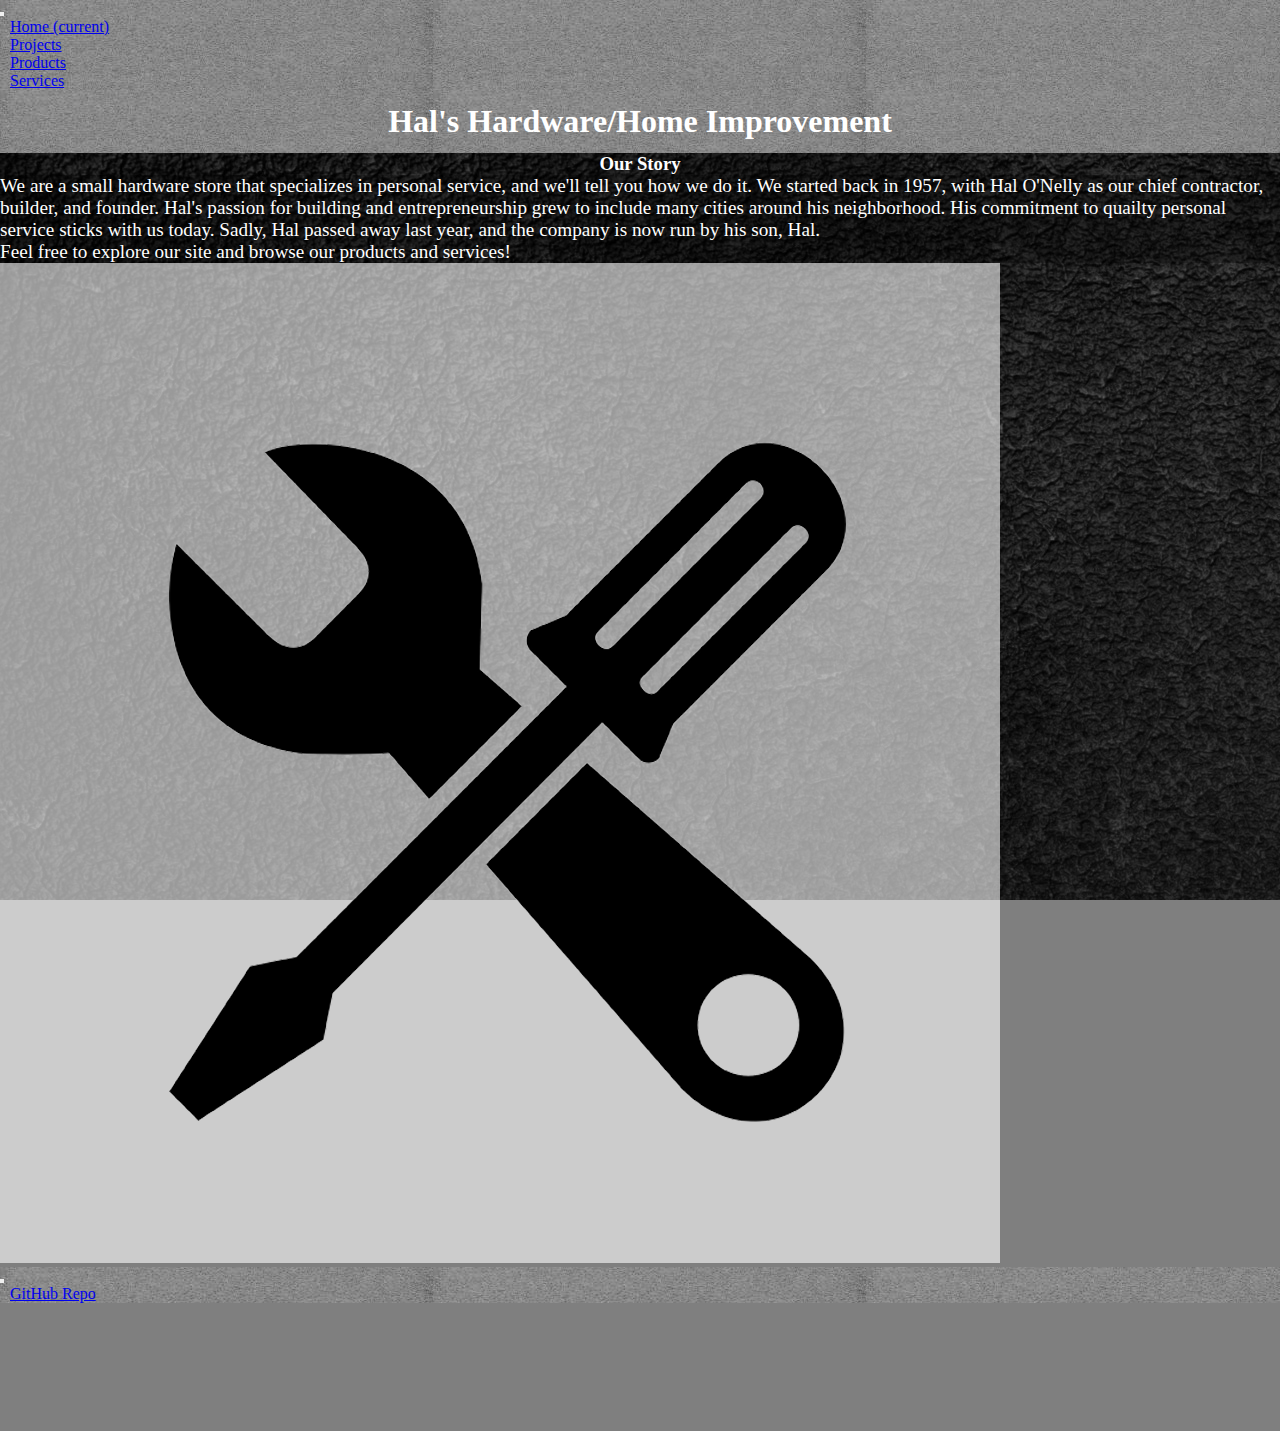
<file: index.html>
<!DOCTYPE html>
<html>

<head>
  <meta name='viewport' content='width=device-width, initial-scale=1.0, maximum-scale=1.0' />
  <link rel="stylesheet" href="https://stackpath.bootstrapcdn.com/bootstrap/4.1.3/css/bootstrap.min.css" integrity="sha384-MCw98/SFnGE8fJT3GXwEOngsV7Zt27NXFoaoApmYm81iuXoPkFOJwJ8ERdknLPMO" crossorigin="anonymous">
  <script src="https://code.jquery.com/jquery-3.3.1.slim.min.js" integrity="sha384-q8i/X+965DzO0rT7abK41JStQIAqVgRVzpbzo5smXKp4YfRvH+8abtTE1Pi6jizo" crossorigin="anonymous"></script>
  <script src="https://cdnjs.cloudflare.com/ajax/libs/popper.js/1.14.3/umd/popper.min.js" integrity="sha384-ZMP7rVo3mIykV+2+9J3UJ46jBk0WLaUAdn689aCwoqbBJiSnjAK/l8WvCWPIPm49" crossorigin="anonymous"></script>
  <script src="https://stackpath.bootstrapcdn.com/bootstrap/4.1.3/js/bootstrap.min.js" integrity="sha384-ChfqqxuZUCnJSK3+MXmPNIyE6ZbWh2IMqE241rYiqJxyMiZ6OW/JmZQ5stwEULTy" crossorigin="anonymous"></script>
  <link rel="stylesheet" type="text/css" href="/css/styles.css" />
  <title>Creative Project 1</title>
</head>

<body>
  <div class="container-fluid">
    <nav class="navbar navbar-expand-md navbar-dark bg-light rounded">
      <button class="navbar-toggler" type="button" data-toggle="collapse" data-target="#navbarNav" aria-controls="navbarNav" aria-expanded="false" aria-label="Toggle navigation">
        <span class="navbar-toggler-icon"></span>
      </button>
      <div class="collapse navbar-collapse" id="navbarNav">
        <ul class="navbar-nav content-justify-center m-auto">
          <li class="nav-item active">
            <a class="nav-link" href="/index.html">Home <span class="sr-only">(current)</span></a>
          </li>
          <li class="nav-item">
            <a class="nav-link" href="/pages/projects.html">Projects</a>
          </li>
          <li class="nav-item">
            <a class="nav-link" href="/pages/products.html">Products</a>
          </li>
          <li class="nav-item">
            <a class="nav-link" href="/pages/services.html">Services</a>
          </li>
        </ul>
      </div>
    </nav>
    <div class="container content-justify-center jumbotron">
      <h1 class="serif m-auto">Hal's Hardware/Home Improvement</h1>
    </div>
    <div class="container">
      <div class="container col-lg-12">
        <h3 class="centered">Our Story</h3>
      </div>
      <div class="container row">
        <p class="col-md-8 story rounded">We are a small hardware store that specializes in
        personal service, and we'll tell you how we do it.  We started back in 1957,
        with Hal O'Nelly as our chief contractor, builder, and founder.  Hal's passion
        for building and entrepreneurship grew to include many cities around
        his neighborhood.  His commitment to quailty personal service sticks with
        us today.  Sadly, Hal passed away last year, and the company is now run by his son, Hal.<br>
        Feel free to explore our site and browse our products and services!</p>
        <img src="/images/HardwareIcon.png" class="img-fluid rounded visible col-md-4" />
      </div>
    </div>


    <nav class="navbar navbar-expand-md navbar-dark bg-light rounded serif fixed-bottom">
      <button class="navbar-toggler" type="button" data-toggle="collapse" data-target="#navbarNav" aria-controls="navbarNav" aria-expanded="false" aria-label="Toggle navigation">
        <span class="navbar-toggler-icon"></span>
      </button>
      <div class="collapse navbar-collapse" id="navbarNav">
        <ul class="navbar-nav ml-auto" id="footer-link">
          <li class="nav-item active">
            <a class="nav-link" href="https://github.com/Ulif1/Creative_Project_1">GitHub Repo</a>
          </li>
        </ul>
      </div>
    </nav>
  </div>
</body>
</html>
</file>
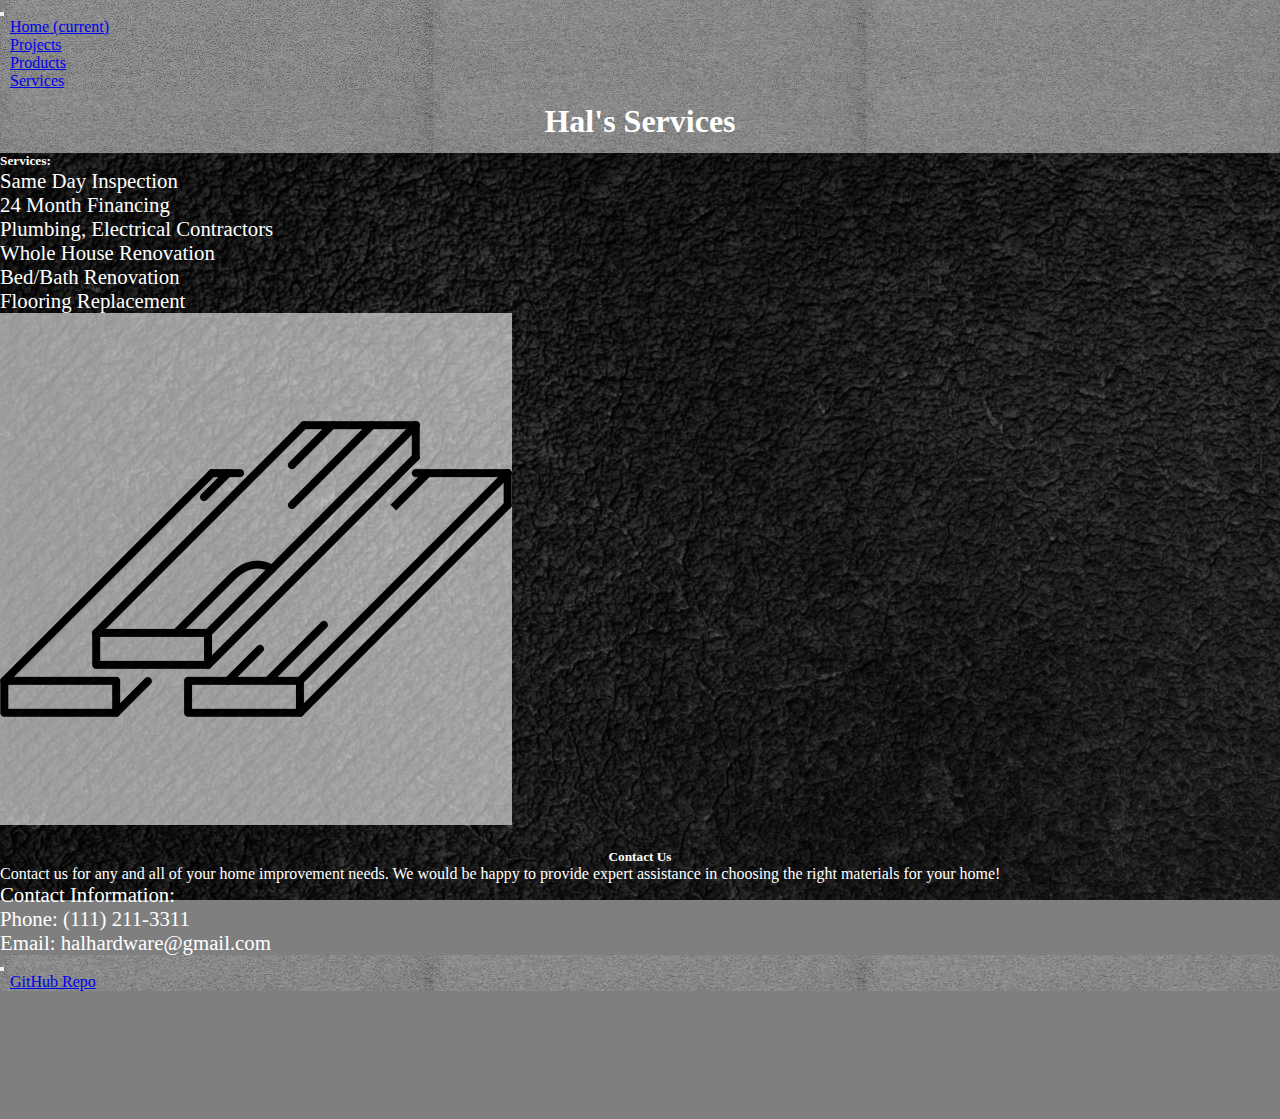
<file: pages/services.html>
<!DOCTYPE html>
<html>

<head>
  <meta name='viewport' content='width=device-width, initial-scale=1.0, maximum-scale=1.0' />
  <link rel="stylesheet" href="https://stackpath.bootstrapcdn.com/bootstrap/4.1.3/css/bootstrap.min.css" integrity="sha384-MCw98/SFnGE8fJT3GXwEOngsV7Zt27NXFoaoApmYm81iuXoPkFOJwJ8ERdknLPMO" crossorigin="anonymous">
  <script src="https://code.jquery.com/jquery-3.3.1.slim.min.js" integrity="sha384-q8i/X+965DzO0rT7abK41JStQIAqVgRVzpbzo5smXKp4YfRvH+8abtTE1Pi6jizo" crossorigin="anonymous"></script>
  <script src="https://cdnjs.cloudflare.com/ajax/libs/popper.js/1.14.3/umd/popper.min.js" integrity="sha384-ZMP7rVo3mIykV+2+9J3UJ46jBk0WLaUAdn689aCwoqbBJiSnjAK/l8WvCWPIPm49" crossorigin="anonymous"></script>
  <script src="https://stackpath.bootstrapcdn.com/bootstrap/4.1.3/js/bootstrap.min.js" integrity="sha384-ChfqqxuZUCnJSK3+MXmPNIyE6ZbWh2IMqE241rYiqJxyMiZ6OW/JmZQ5stwEULTy" crossorigin="anonymous"></script>
  <link rel="stylesheet" href="/css/styles.css" />
  <title>Creative Project 1</title>
</head>

<body>
  <div class="container-fluid">
    <nav class="navbar navbar-expand-md navbar-dark bg-light rounded">
      <button class="navbar-toggler" type="button" data-toggle="collapse" data-target="#navbarNav" aria-controls="navbarNav" aria-expanded="false" aria-label="Toggle navigation">
        <span class="navbar-toggler-icon"></span>
      </button>
      <div class="collapse navbar-collapse" id="navbarNav">
        <ul class="navbar-nav content-justify-center m-auto">
          <li class="nav-item">
            <a class="nav-link" href="/index.html">Home <span class="sr-only">(current)</span></a>
          </li>
          <li class="nav-item">
            <a class="nav-link" href="/pages/projects.html">Projects</a>
          </li>
          <li class="nav-item">
            <a class="nav-link" href="/pages/products.html">Products</a>
          </li>
          <li class="nav-item active">
            <a class="nav-link" href="/pages/services.html">Services</a>
          </li>
        </ul>
      </div>
    </nav>
    <div class="container content-justify-center jumbotron">
      <h1 class="serif m-auto">Hal's Services</h1>
    </div>
    <div class="container">
      <div class="row container-fluid justify-content-center">
        <h5 class="col-lg-12">Services:</h5>
        <ul class="col-lg-9 service-list">
          <li class="shadow-lg">Same Day Inspection</li>
          <li class="shadow-lg">24 Month Financing</li>
          <li class="shadow-lg">Plumbing, Electrical Contractors</li>
          <li class="shadow-lg">Whole House Renovation</li>
          <li class="shadow-lg">Bed/Bath Renovation</li>
          <li class="shadow-lg">Flooring Replacement</li>
        </ul>
        <img src="/images/lumber.png" class="img-fluid rounded col-lg-3 d-none d-lg-block visible" />
      </div>
      <div class="container row info">
        <h5 class="centered col-lg-8 col-md-12 col-sm-12">Contact Us</h5>
        <p class="col-lg-8 col-md-6">Contact us for any and all of your home improvement needs.
        We would be happy to provide expert assistance in choosing the right materials
        for your home!</p>
        <div class="col-lg-4 col-md-6">
          <ul class="service-list contact-list">
            <li>Contact Information:  </li>
            <li>Phone: (111) 211-3311</li>
            <li>Email: halhardware@gmail.com</li>
          </ul>
        </div>
      </div>
    </div>


    <nav class="navbar navbar-expand-md navbar-dark bg-light rounded fixed-bottom">
      <button class="navbar-toggler" type="button" data-toggle="collapse" data-target="#navbarNav" aria-controls="navbarNav" aria-expanded="false" aria-label="Toggle navigation">
        <span class="navbar-toggler-icon"></span>
      </button>
      <div class="collapse navbar-collapse" id="navbarNav">
        <ul class="navbar-nav ml-auto" id="footer-link">
          <li class="nav-item active">
            <a class="nav-link" href="https://github.com/Ulif1/Creative_Project_1">GitHub Repo</a>
          </li>
        </ul>
      </div>
    </nav>
  </div>
</body>

</html>
</file>
<file: css/styles.css>
*{
  margin: 0;
  padding: 0;
  box-sizing: border-box;
}

body{
  background-attachment: fixed;
  background-image: url(/images/black-texture.jpg);
  background-color: #00000080;
  background-blend-mode: overlay;
  color: white;
  margin-bottom: 10%;
}

.bg-light{
  background-image: url(/images/Orange_Construction.jpg);
  background-color: #000000;
  background-blend-mode: luminosity;
}

.jumbotron{
  background-image: url(/images/Orange_Construction.jpg);
  background-color: #000000;
  background-blend-mode: luminosity;
  text-align: center;
  padding: 1%;
}

.info{
  margin-top: 20px;
}

.serif{
  font-family: serif;
}

.centered{
  text-align: center;
}

.stretch{
  width: 100%;
}

.top{
  font-weight: bold;
}

.nav-item{
  transition: 0.15s;
  padding-left: 10px;
  padding-right: 10px;
}

.project{
  border-radius: 5px;
  background-color: #0005;
  margin-bottom: 10px;
  padding: 2%;
}

.visible{
  background-color: #FFF9;
}

.service-list{
  font-size: 1.3em;
}

.contact-list{
  list-style-type: none;
}

.pop{
  transition: 0.5s;
}

.pop:hover{
  transform: scale(1.2,1.2);
  z-index: 5;
  background-color: #0000;
}

.nav-item:hover{
  transform: scale(1.2,1.2);
  background-color: #00000067;
  border-radius: 50px;
}

.inventory{
  border: 1px solid white;
  padding: 3px;
  background-color: #0004;
}

.story{
  background-color: #0004;
  font-size: 1.2em;
}

#footer-link{
  padding-right: 10px;
}

@media only screen and (max-width: 768px) {
  .nav-item{
    text-align: center;
    width: 30%;
    margin: auto;
  }

  body{
    margin-top: 40px;
  }
}
</file>
